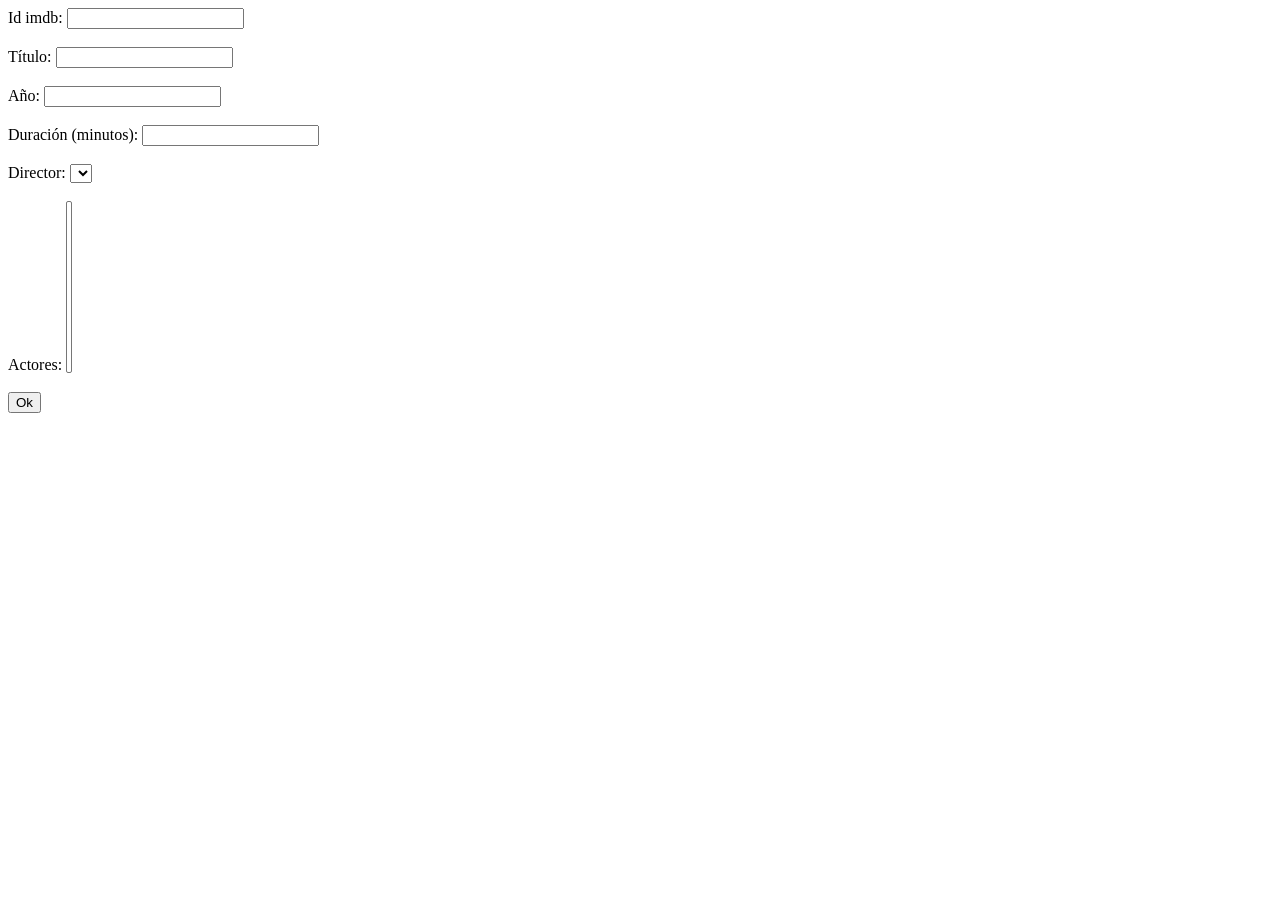
<file: target/classes/templates/insertForm.html>
<!DOCTYPE html>
<html lang="es">
<head th:replace="~{base/general :: head}">
<body>
    <div th:replace="~{base/general :: menu}"></div>
    <div id="content">
        <form action="/movies" method="POST">
            <label for="imdb_id">Id imdb: </label>
            <input type="text" name="imdb_id"></br></br>
            <label for="title">Título: </label>
            <input type="text" name="title"></br></br>
            <label for="year">Año: </label>
            <input type="number" name="year"></br></br>
            <label for="runtime">Duración (minutos): </label>
            <input type="number" name="runtime"></br></br>
            <label for="director_id">Director:</label>
            <select name="director_id">
                <option th:each="director : ${directors}" th:value="${director.imdb_id}" th:text="${director.name}"></option>
            </select></br></br>
            <label for="actors_id">Actores:</label>
            <select name="actors_id" multiple size="10">
                <option th:each="actor : ${actors}" th:value="${actor.imdb_id}" th:text="${actor.name}"></option>
            </select></br></br>
            <input type="submit" value="Ok">

        </form>    
    </div>    
</body>
</html>
</file>
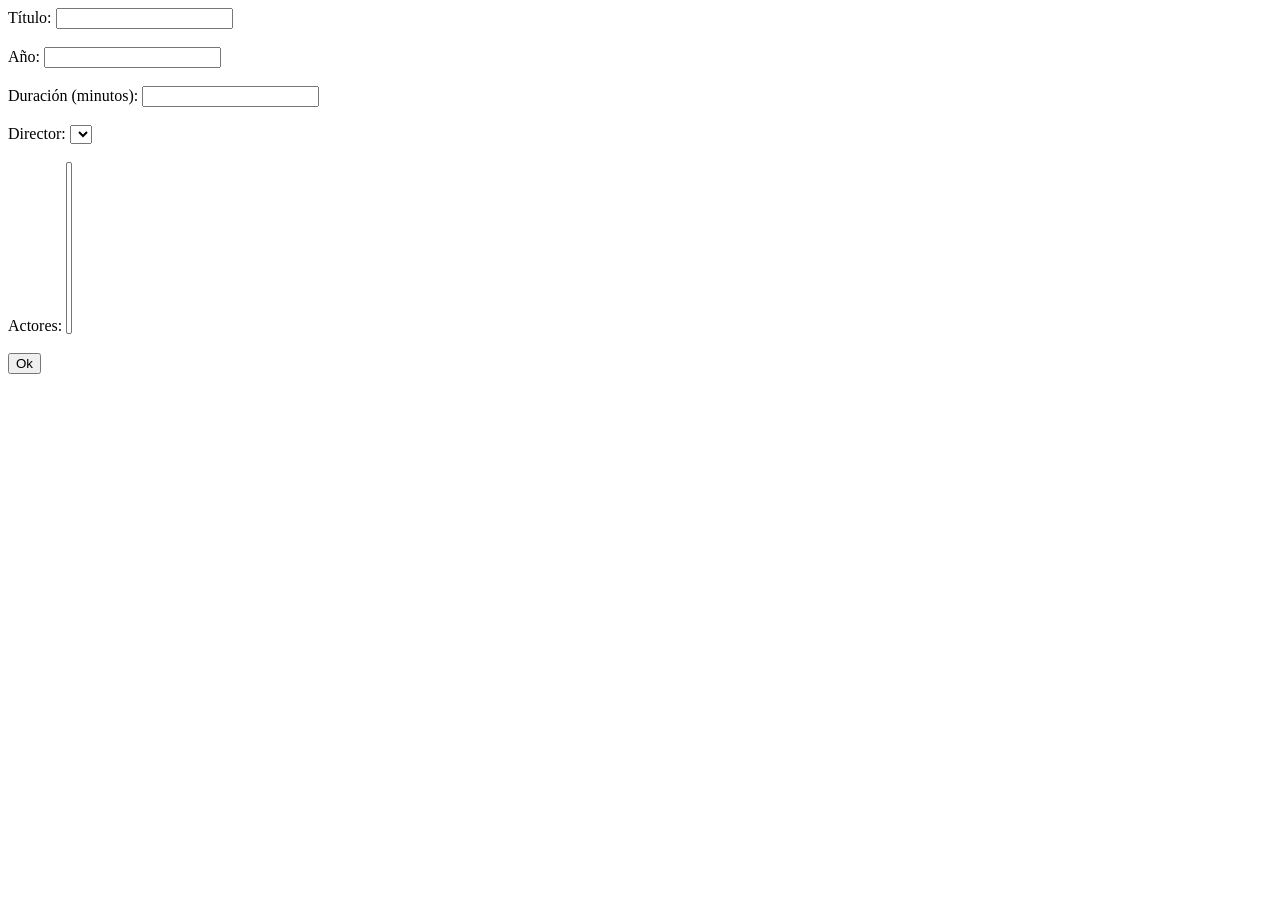
<file: target/classes/templates/updateForm.html>
<!DOCTYPE html>
<html lang="es">
<head th:replace="~{base/general :: head}">
<body>
<div th:replace="~{base/general :: menu}"></div>
<div id="content">
    <form th:action="@{${'/movies/' + movie.imdb_id}}" th:method="PUT" method="POST">
        <label for="title">Título: </label>
        <input type="text" name="title" th:value="${movie.title}"></br></br>
        <label for="year">Año: </label>
        <input type="number" name="year" th:value="${movie.year}"></br></br>
        <label for="runtime">Duración (minutos): </label>
        <input type="number" name="runtime" th:value="${movie.runtime}"></br></br>
        <label for="director_id">Director:</label>
        <select name="director_id">
            <option th:each="director : ${directors}"
                    th:value="${director.imdb_id}"
                    th:text="${director.name}"
                    th:selected="${director.imdb_id == movie.director.imdb_id}"></option>
        </select></br></br>
        <label for="actors_id">Actores:</label>
        <select name="actors_id" multiple size="10">
            <option th:each="actor : ${actors}"
                    th:value="${actor.imdb_id}"
                    th:text="${actor.name}"
                    th:selected="${movie.actors.contains(actor)}"></option>
        </select></br></br>
        <input type="submit" value="Ok">

    </form>
</div>
</body>
</html>
</file>
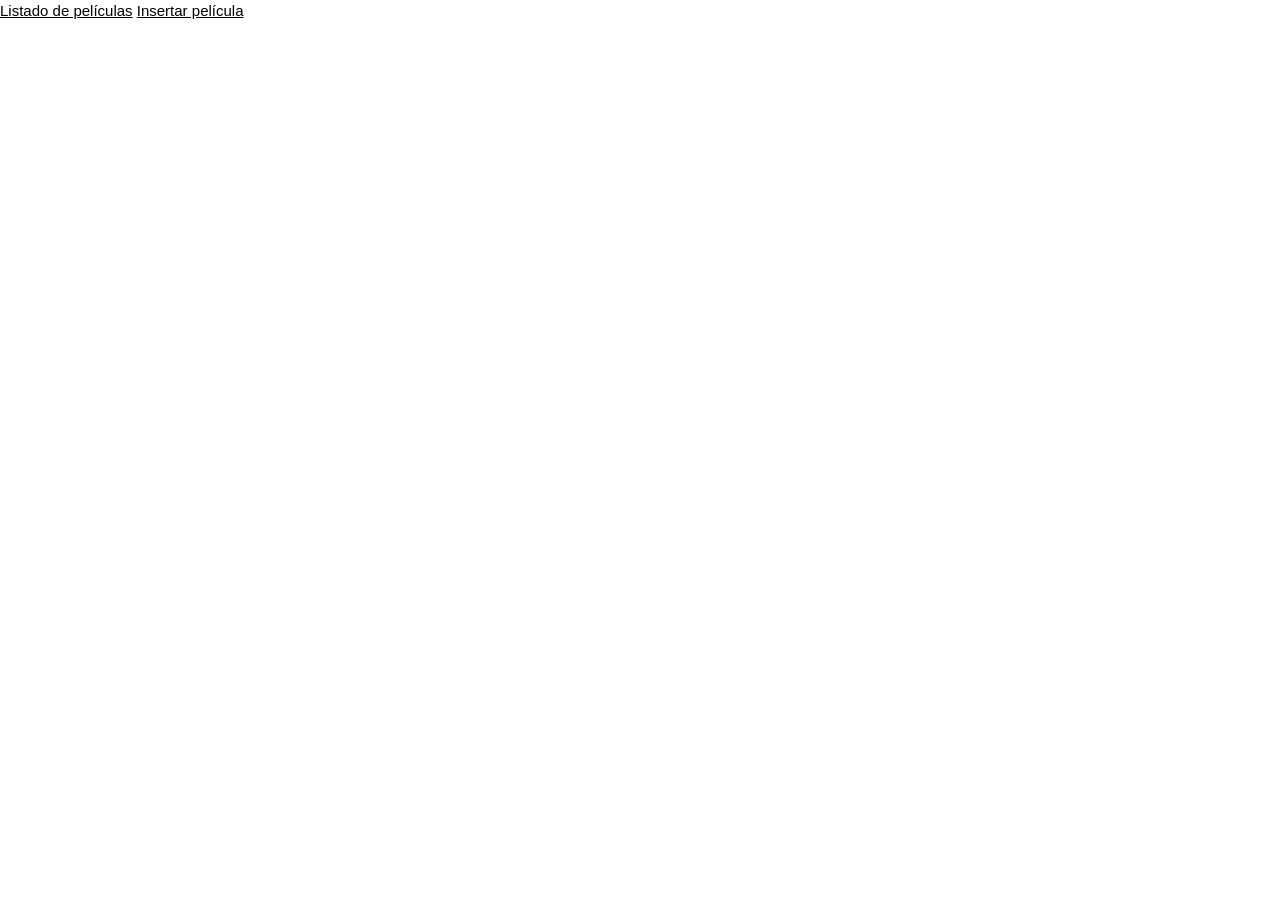
<file: target/classes/templates/base/general.html>
<!DOCTYPE html>
<html lang="es">
<head th:fragment="head">
    <meta charset="UTF-8">
    <meta http-equiv="X-UA-Compatible" content="IE=edge">
    <meta name="viewport" content="width=device-width, initial-scale=1.0">
    <link rel="stylesheet" href="https://www.w3schools.com/w3css/4/w3.css">
    <link rel="stylesheet" href="https://cdnjs.cloudflare.com/ajax/libs/font-awesome/4.7.0/css/font-awesome.min.css">
    <link th:rel="stylesheet" th:href="@{/css/main.css}">
    <title th:text="${title}">Películas</title>
</head>
<body>
    <div th:fragment="menu" id="menu">
        <a href="/movies">Listado de películas</a>
        <a href="/movies/insert">Insertar película</a>
    </div>
</body>
</html>
</file>
